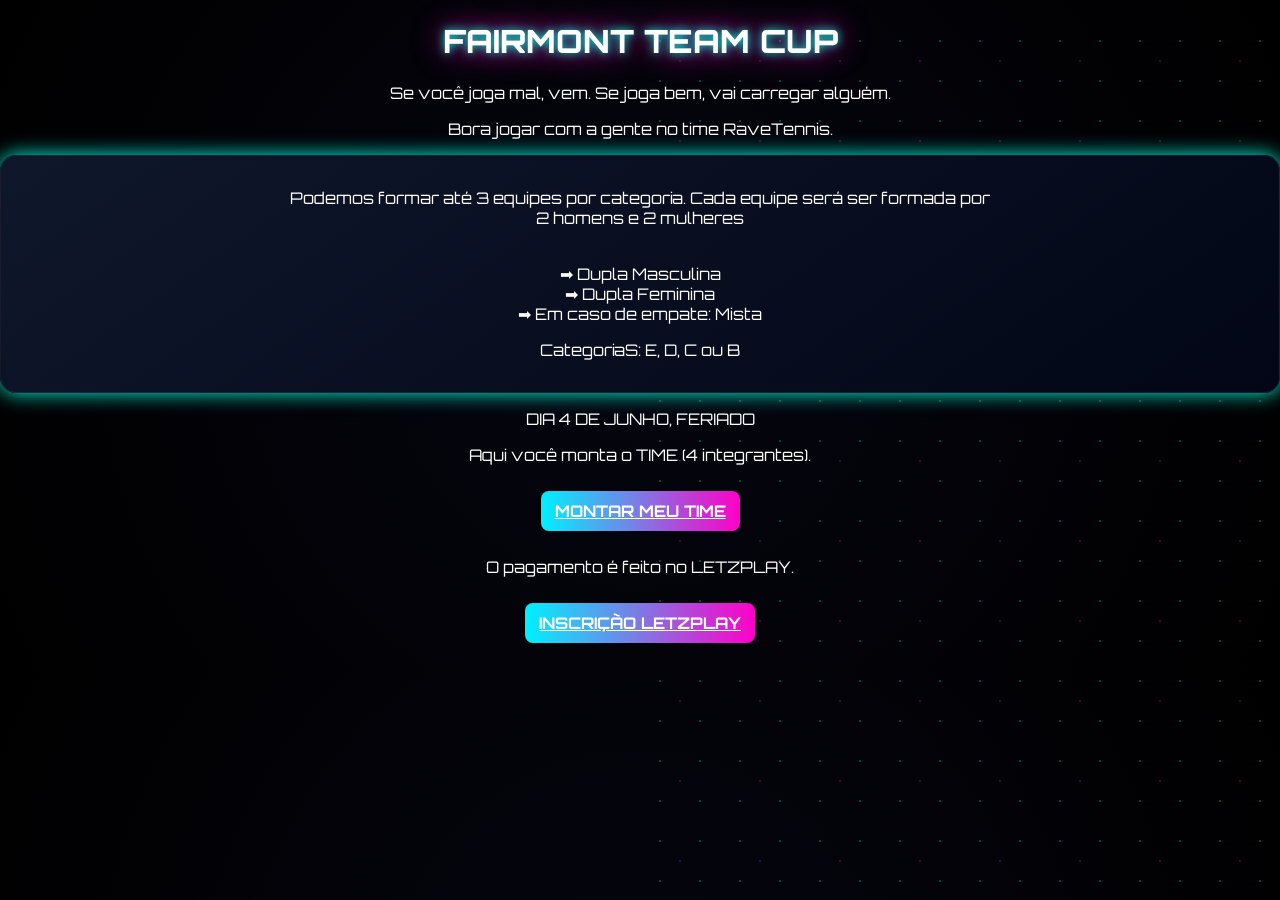
<file: index.html>
<!DOCTYPE html>
<html>
<head>
<meta name="viewport" content="width=device-width, initial-scale=0.8">
<title>Team Cup</title>
<link rel="stylesheet" href="style.css">
</head>

<body class="fade">
  <div id="loading">
  <h1>⚡ CARREGANDO TORNEIO...</h1>
</div>

<h1>FAIRMONT TEAM CUP</h1>
<p class="acid">
Se você joga mal, vem. Se joga bem, vai carregar alguém.
</p>

<p>
Bora jogar com a gente no time RaveTennis.
</p>

<div class="card">
<p>
Podemos formar até 3 equipes por categoria.
  Cada equipe será ser formada por
<br> 2 homens e 2 mulheres
</p>

<p>
<br>➡ Dupla Masculina
<br>➡ Dupla Feminina
<br>➡ Em caso de empate: Mista
</p>

<p>
CategoriaS: E, D, C ou B
</p>
</div>

<p class="important">
DIA 4 DE JUNHO, FERIADO
</p>

<p> Aqui você monta o TIME (4 integrantes).  </p>
<a href="inscricao.html" class="btn">
MONTAR MEU TIME
</a>

<p>O pagamento é feito no LETZPLAY.</p>  
<a href="https://letzplay.me/circuito-rj/tourneys/56888" target="_blank" class="btn">
INSCRIÇÃO LETZPLAY
</a>

<p>


<script src="game.js"></script>

</body>
</html>
</file>
<file: style.css>
@import url('https://fonts.googleapis.com/css2?family=Orbitron:wght@400;800&display=swap');

body {
  margin:0;
  font-family:'Orbitron', sans-serif;
  background: radial-gradient(circle at center, #050510, #000);
  color:white;
  text-align:center;
  overflow-x:hidden;
}

/* FUNDO ANIMADO */
body::before {
  content:"";
  position:fixed;
  width:200%;
  height:200%;
  background:
    radial-gradient(circle, #00ffe144 1px, transparent 1px),
    radial-gradient(circle, #ff00c844 1px, transparent 1px);
  background-size:40px 40px, 80px 80px;
  animation: moveBg 8s linear infinite;
  z-index:-1;
}

@keyframes moveBg {
  from { transform: translate(0,0); }
  to { transform: translate(-200px,-200px); }
}

/* TÍTULO */
h1, h2 {
  font-weight:800;
  text-shadow: 0 0 10px #00ffe1, 0 0 30px #ff00c8;
  animation: pulse 2s infinite alternate;
}

@keyframes pulse {
  from { transform: scale(1); }
  to { transform: scale(1.05); }
}

/* BOTÕES */
.btn {
  display:inline-block;
  margin:10px;
  padding:14px 26px;
  background: linear-gradient(45deg,#ff00c8,#00ffe1);
  color:white;
  border:none;
  border-radius:12px;
  cursor:pointer;
  transition:0.3s;
}

.btn:hover {
  transform: scale(1.1);
  box-shadow: 0 0 20px #00ffe1;
}

/* INPUT */
input, select {
  margin:8px;
  padding:10px;
  border-radius:8px;
  border:none;
  width:80%;
}

/* CARD DE TIME */
.card {
  background: rgba(0,0,0,0.75);
  border:1px solid #00ffe1;
  margin:20px;
  padding:20px;
  border-radius:15px;
  box-shadow: 0 0 20px #00ffe1;
  transition:0.3s;
}

.card:hover {
  transform: scale(1.02);
  box-shadow: 0 0 40px #ff00c8;
}

/* STATUS */
.status-ok {
  color:#00ff88;
  font-weight:bold;
}

.status-wait {
  color:#ffaa00;
  font-weight:bold;
}

/* JOGADOR LOGADO */
.me {
  color:#00ffe1;
  font-weight:bold;
  text-shadow:0 0 10px #00ffe1;
}

/* ENTRADA ANIMADA */
.fade {
  animation: fadeIn 1s ease;
}

@keyframes fadeIn {
  from {opacity:0; transform:translateY(20px);}
  to {opacity:1; transform:translateY(0);}
}

#loading {
  position:fixed;
  width:100%;
  height:100%;
  background:black;
  display:flex;
  align-items:center;
  justify-content:center;
  z-index:9999;
  animation: fadeOut 1s ease 2s forwards;
}

@keyframes fadeOut {
  to { opacity:0; visibility:hidden; }
}

.btn-disabled {
  background: #555;
  cursor: not-allowed;
  opacity: 0.6;
  box-shadow: none;
}

/* 🔥 CARD BASE */
.card {
  background: linear-gradient(145deg, #0f172a, #020617);
  border: 1px solid rgba(255,255,255,0.08);
  border-radius: 16px;
  padding: 16px;
  margin: 12px 0;
  transition: all 0.3s ease;
  position: relative;
  overflow: hidden;
}

/* ⚡ HOVER ENERGIA */
.card:hover {
  transform: scale(1.02);
  box-shadow: 0 0 25px rgba(0,255,255,0.3);
}

/* 🔥 BORDA ANIMADA */
.card::before {
  content: "";
  position: absolute;
  inset: -2px;
  background: linear-gradient(90deg, #00f0ff, #ff00c8, #00f0ff);
  background-size: 300%;
  z-index: 0;
  opacity: 0;
  transition: 0.4s;

  /* 🔥 ISSO AQUI RESOLVE SEU PROBLEMA */
  pointer-events: none;
}

.card:hover::before {
  opacity: 0.4;
  animation: borderGlow 3s linear infinite;
}

@keyframes borderGlow {
  0% { background-position: 0%; }
  100% { background-position: 300%; }
}

/* 🧠 CONTEÚDO SOBRE A BORDA */
.card * {
  position: relative;
  z-index: 1;
}

/* 🟢 TIME COMPLETO (efeito INSANO) */
.status-ok {
  color: #00ff88;
  font-weight: bold;
  text-shadow: 0 0 10px #00ff88;
  animation: pulseGlow 1.5s infinite;
}

@keyframes pulseGlow {
  0% { text-shadow: 0 0 5px #00ff88; }
  50% { text-shadow: 0 0 20px #00ff88; }
  100% { text-shadow: 0 0 5px #00ff88; }
}

/* 🟡 QUASE CHEIO */
.status-wait {
  color: #ffd000;
  text-shadow: 0 0 8px #ffd000;
}

/* 🔴 BOTÃO */
.btn {
  background: linear-gradient(90deg, #00f0ff, #ff00c8);
  border: none;
  padding: 10px 14px;
  border-radius: 8px;
  color: white;
  font-weight: bold;
  cursor: pointer;
  transition: 0.2s;
}

/* ⚡ BOTÃO HOVER */
.btn:hover {
  transform: scale(1.05);
  box-shadow: 0 0 15px #00f0ff;
}

/* 🔒 BOTÃO DESATIVADO */
.btn-disabled {
  background: #444;
  cursor: not-allowed;
  opacity: 0.5;
}

/* 🔥 VOCÊ NO TIME */
.me {
  color: #00f0ff;
  font-weight: bold;
  text-shadow: 0 0 8px #00f0ff;
}
</file>
